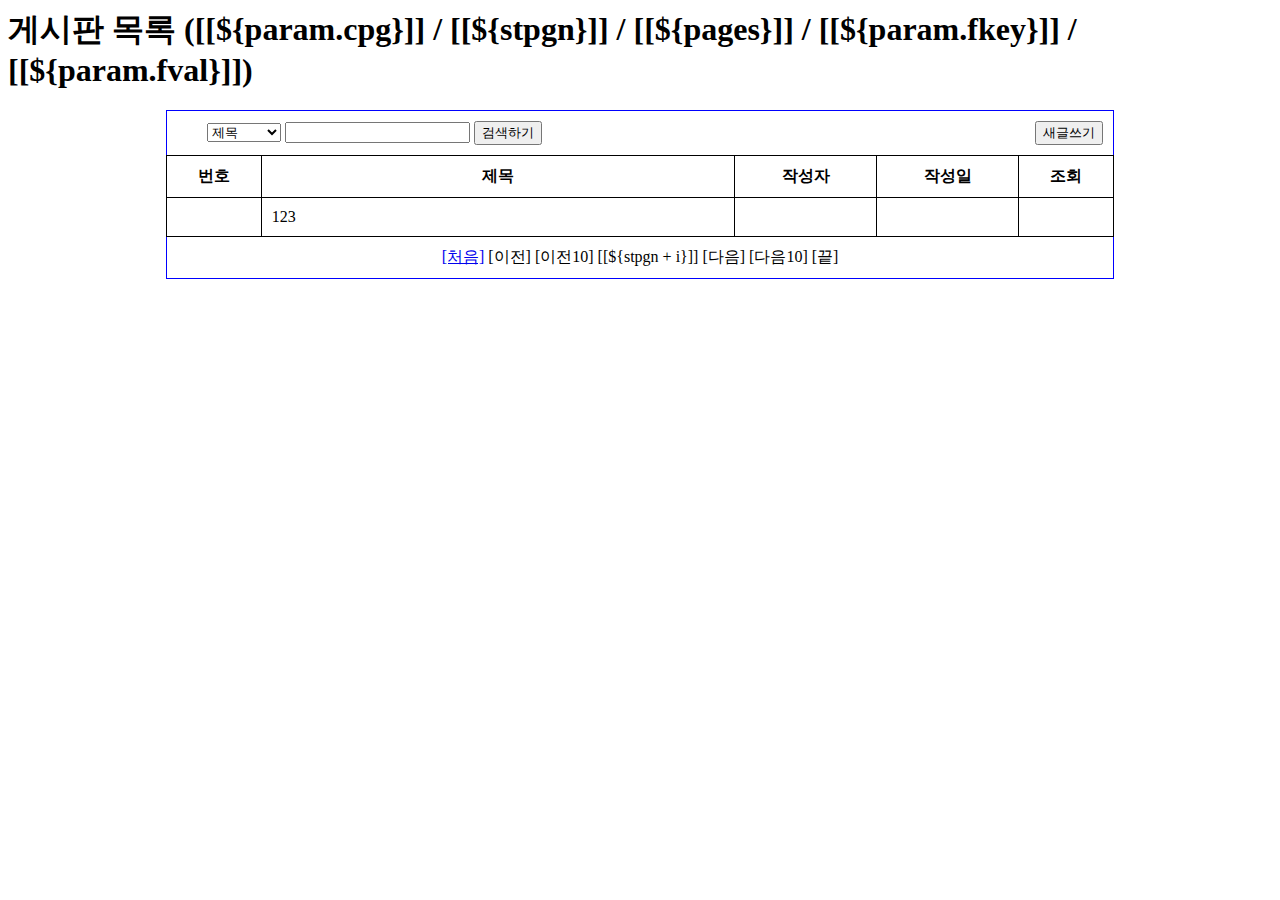
<file: src/main/webapp/WEB-INF/templates/board/list.html>
<html xmlns:th="http://www.thymeleaf.org"
      xmlns:layout="http://www.ultraq.net.nz/thymeleaf/layout"
      layout:decorate="~{fragments/layout}">

<th:block layout:fragment="mystyle">
<style>
	table { border: 1px solid blue; width: 75%;
			margin: 0 auto; border-collapse: collapse; }
	th, td { border: 1px solid black;
		text-align: center; padding: 10px }
	td:nth-of-type(2) { text-align: left }	
	
	.newbtn { border: none; text-align: right }			
	.pgnav { border: none }
	.cpage { color: red; font-weight: bold;
		font-size: 50px }
	.alignleft { display:inline-block; width:89%; 
			text-align: left; }	
</style>
</th:block>

<th:block layout:fragment="main">
  <div id="main" th:with="cpg=${(param.cpg == null)? 1:T(java.lang.Integer).parseInt(param.cpg)}">
  	<h1>게시판 목록 ([[${param.cpg}]] / [[${stpgn}]] / [[${pages}]] / [[${param.fkey}]] / [[${param.fval}]])</h1>
  	<table>
  		<colgroup>
  			<col style="width:10%">
  			<col style="">
  			<col style="width:15%">
  			<col style="width:15%">
  			<col style="width:10%">
  		</colgroup>
  		<thead>
  			<tr><td colspan="5" class="newbtn">
  				<span class="alignleft" th:if="${session.m != null}">
  					<select name="fkey" id="fkey">
  						<option value="title">제목</option>
  						<option value="userid">작성자</option>
  						<option value="contents">본문내용</option>
 					</select>
  					<input type="text" name="fval" id="fval">
  					<button type="button" id="findbtn">검색하기</button>  					
  				</span>
  			
  			    <button type="button" id="newbtn"
  			    	th:disabled="${session.m == null}">새글쓰기</button>  			 	
  			 </td></tr>
  			
  			<tr><th>번호</th><th>제목</th><th>작성자</th>
  				<th>작성일</th><th>조회</th></tr>
  		</thead>
  		
  		<tbody>
  			<tr th:each="b: ${bdlist}">
  				<td th:text="${b.bno}"></td>
  				<td><a th:text="${b.title}" 
  				       th:href="@{/view(bno=${b.bno})}">123</a></td>
  			    <td th:text="${b.userid}"></td>
  			    <td th:text="${#strings.substring(b.regdate,0,10)}"></td>
  			    <td th:text="${b.views}"></td>
 			</tr>  			
  			
  			<tr><td colspan="5" class="pgnav">
  			  <a th:if="${cpg != 1}" href="/list?cpg=1">[처음]</a> 
  			  <a th:if="${cpg > 1}" th:href="@{/list(cpg=${cpg - 1})}">[이전]</a> 
  			  <a th:if="${cpg > 10}" th:href="@{/list(cpg=${cpg - 10})}">[이전10]</a>
  			  
  			  <th:block th:each="i: ${#numbers.sequence(0,9)}">
  			  	<th:block th:if="${(stpgn + i) <= pages}">
	  			  	<span th:text="${stpgn + i}" th:if="${cpg == (stpgn + i)}" class="cpage"></span>
	  			  	<span th:unless="${cpg == (stpgn + i)}">
	  			  		<a th:href="@{/list(cpg=${stpgn + i})}">[[${stpgn + i}]]</a>
	  			  	</span>
  			  	</th:block>
  			  </th:block>
  			  
  			  <a th:if="${cpg < pages}" th:href="@{/list(cpg=${cpg + 1})}">[다음]</a> 
  			  <a th:if="${cpg < (pages - 10)}" th:href="@{/list(cpg=${cpg + 10})}">[다음10]</a> 
  			  <a th:if="${cpg != pages}" th:href="@{/list(cpg=${pages})}">[끝]</a></td>
  			</tr>    
  		</tbody>
  	</table>
  </div>
</th:block>

<th:block layout:fragment="myscript">
<script>
	let newbtn = document.getElementById('newbtn');
	newbtn.addEventListener('click', go2new);
	
	// emcascript 2020 지원시 - 최신 브라우저 사용시
	// Cannot read properties of null 세련되게 처리하기
	// optional chaining 사용 => 객체명?.addEventListener
	// 검색시 요청 url : /list?fkey=title&fval=테스트		
	let findbtn = document.getElementById('findbtn');
	findbtn?.addEventListener('click', () => {
		let fkey = document.querySelector('#fkey');
		let fval = document.querySelector('#fval');
		
		if (fval.value == '') alert('검색할 내용을 작성하세요!');
		else {
			let qry = '?fkey=' + fkey.value;
			qry += '&fval=' + fval.value;
			location.href = '/list' + qry;
		}
	});
	
	function go2new() {
		location.href = '/write';
	}
	
</script>
</th:block>

</html>
</file>
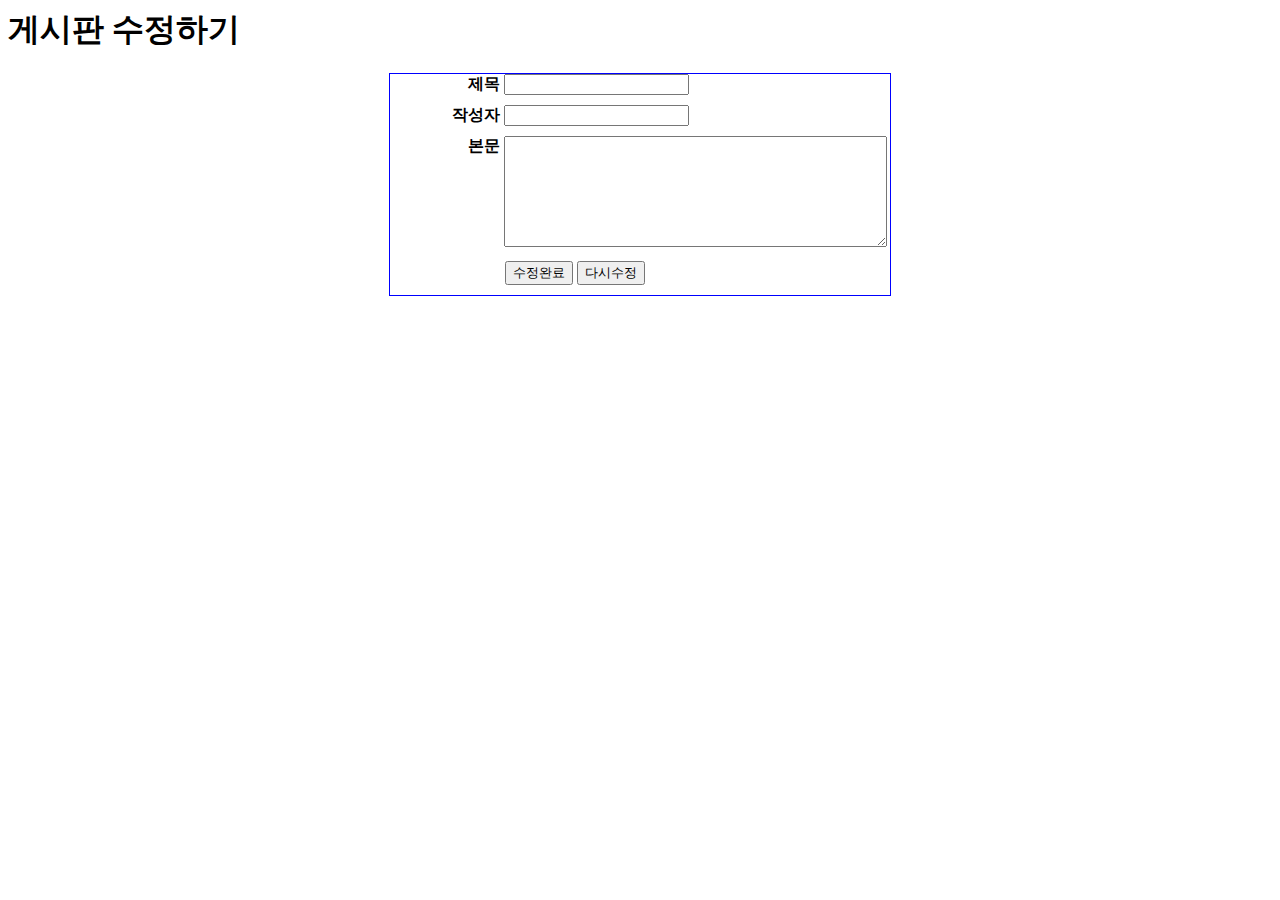
<file: src/main/webapp/WEB-INF/templates/board/update.html>
<html xmlns:th="http://www.thymeleaf.org"
xmlns:layout="http://ultraq.net.nz/thymeleaf/layout"
layout:decorate="~{fragments/layout}">

<th:block layout:fragment="mystyle">
<style>
	/*수정하기에 대한 스타일*/
	#boardfrm { border: 1px solid blue; width: 500px;
				margin: 0 auto; }
	#boardfrm div { margin-bottom: 10px } 			
	#boardfrm label { width: 110px; display: inline-block;
			text-align: right; font-weight: bold }
	#boardfrm button:first-child { margin-left: 115px }
	input:hover, textarea:hover { background: mintcream }
	.dragup { vertical-align: top } 						
</style>
</th:block>

<th:block layout:fragment="main">
  <div id="main">
  	<h1>게시판 수정하기</h1>
  	<form name="boardfrm" id="boardfrm">
  		<div><label for="tlt">제목</label>
  			<input type="text" name="title" id="tlt" th:value="${bd.title}"></div>
  			
		<div><label for="uid">작성자</label>
  			<input type="text" name="userid" id="uid"
  			 th:value="${session.m.userid}" readonly="readonly"></div>
  			 
  		<div><label for="cnt" class="dragup">본문</label>
  			<textarea cols="45" rows="7" th:text="${bd.contents}"
  			  name="contents" id="cnt"></textarea></div>
  			
  		<div><button type="button" id="bdokbtn">수정완료</button>
  			<button type="reset">다시수정</button></div>		 
  	</form>
  </div>
</th:block>

<th:block layout:fragment="myscript">
<script>
	let bdokbtn = document.getElementById("bdokbtn");
	bdokbtn.addEventListener('click', checkboardfrm);
	
	function checkboardfrm() {
		let frm = document.boardfrm;
		if (frm.title.value == '') alert('제목을 작성하세요!');
		else if (frm.contents.value == '') alert('본문을 작성하세요!');
		else {
			frm.method = 'post';
			frm.submit();
		}
	}
</script>
</th:block>
</file>
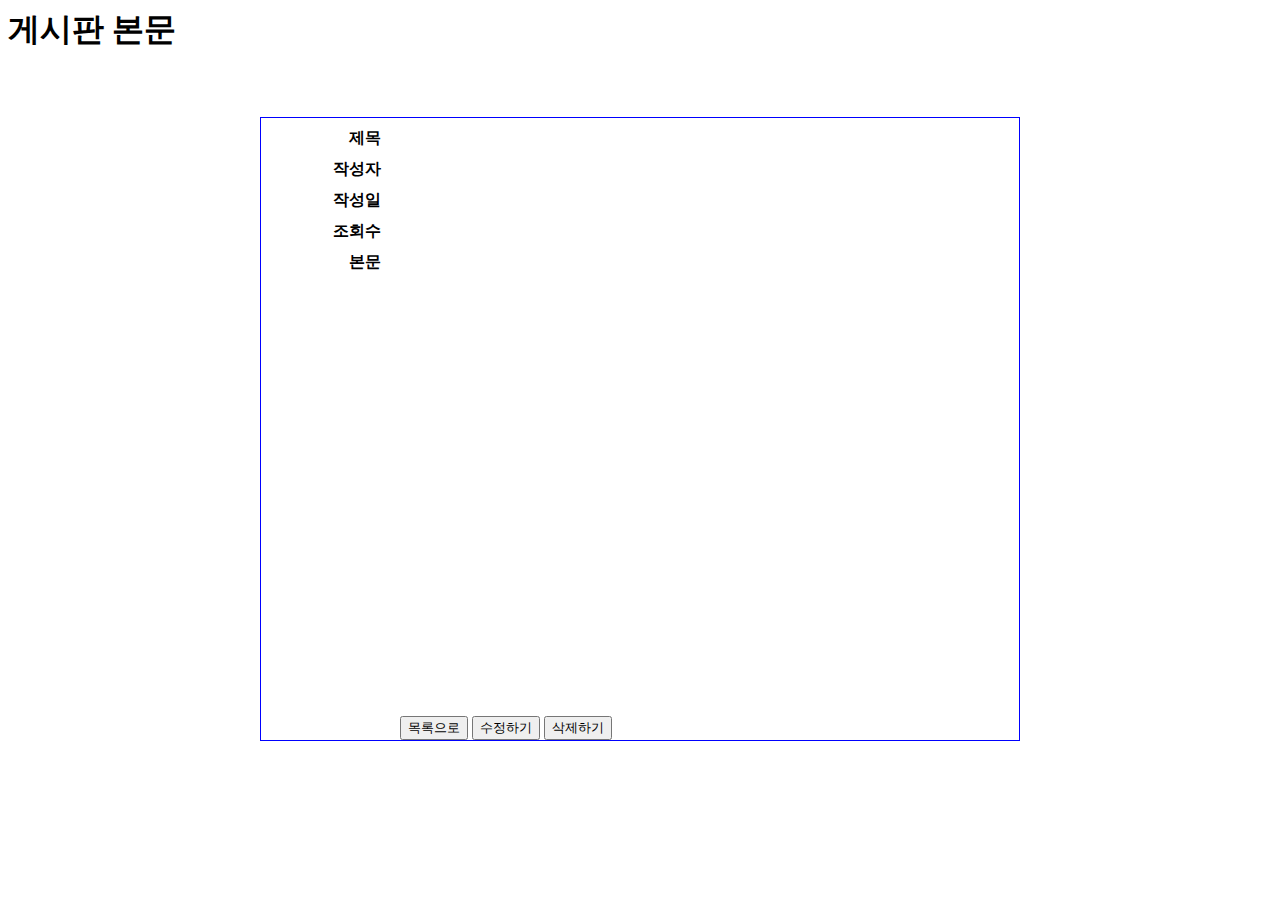
<file: src/main/webapp/WEB-INF/templates/board/view.html>
<html xmlns:th="http://www.thymeleaf.org"
xmlns:layout="http://ultraq.net.nz/thymeleaf/layout"
layout:decorate="~{fragments/layout}">

<th:block layout:fragment="mystyle">
	<style>
		#view { border: 1px solid blue; 
			width:60%; margin: 65px auto; }
			
		#view div { margin-top: 10px }	
		
		#view label { display:inline-block; width:120px;
			text-align: right; font-weight: bold;
			margin-right: 15px; }
			
		#cnts { display:inline-block; width: 350px;
		    height: 450px; /*border: 1px solid gold;*/ }
		    
	    .dragup { vertical-align: top }		
	</style>
</th:block>

<th:block layout:fragment="main">
  <div id="main">
  	<h1>게시판 본문</h1>
  	<div id="view">
  		<div><label for="tlt">제목</label>
  			<span th:text="${bd.title}"></span></div>
  			
		<div><label for="uid">작성자</label>
  			<span th:text="${bd.userid}"></span></div>
  			
		<div><label for="rgd">작성일</label>
  			<span th:text="${bd.regdate}"></span></div>
  			
  		<div><label for="vws">조회수</label>
  			<span th:text="${bd.views}"></span></div>		
  			 
  		<div><label for="cnt" class="dragup">본문</label>
  			<span th:text="${bd.contents}" id="cnts"></span></div>
  			
  		<div><label></label>
  			 <button type="button" id="go2list">목록으로</button>
  			 <button type="button" id="go2upd">수정하기</button>
  			 <button type="button" id="go2del">삭제하기</button></div>		 
  	</div>
  </div>
</th:block>

<th:block layout:fragment="myscript">
	<script>
		let go2list = document.getElementById('go2list');
		let go2upd = document.getElementById('go2upd');
		let go2del = document.getElementById('go2del');
		let cnts = document.querySelector('#cnts');
		
		go2list.addEventListener('click', go2lists);
		go2upd.addEventListener('click', go2upds);
		go2del.addEventListener('click', go2dels);
		
		function go2lists() { location.href = '/list'; }
		function go2upds() { 
			if (confirm('정말로 수정하시겠습니까?')) {
				location.href = '/upd?bno=[[${param.bno}]]';
		}; }
		function go2dels() { 
			if (confirm('정말로 삭제하시겠습니까?')) {
				location.href = '/del?bno=[[${param.bno}]]';
		}; }
		
		cnts.setAttribute('style', 'white-space: pre;');
	</script>

</th:block>
</file>
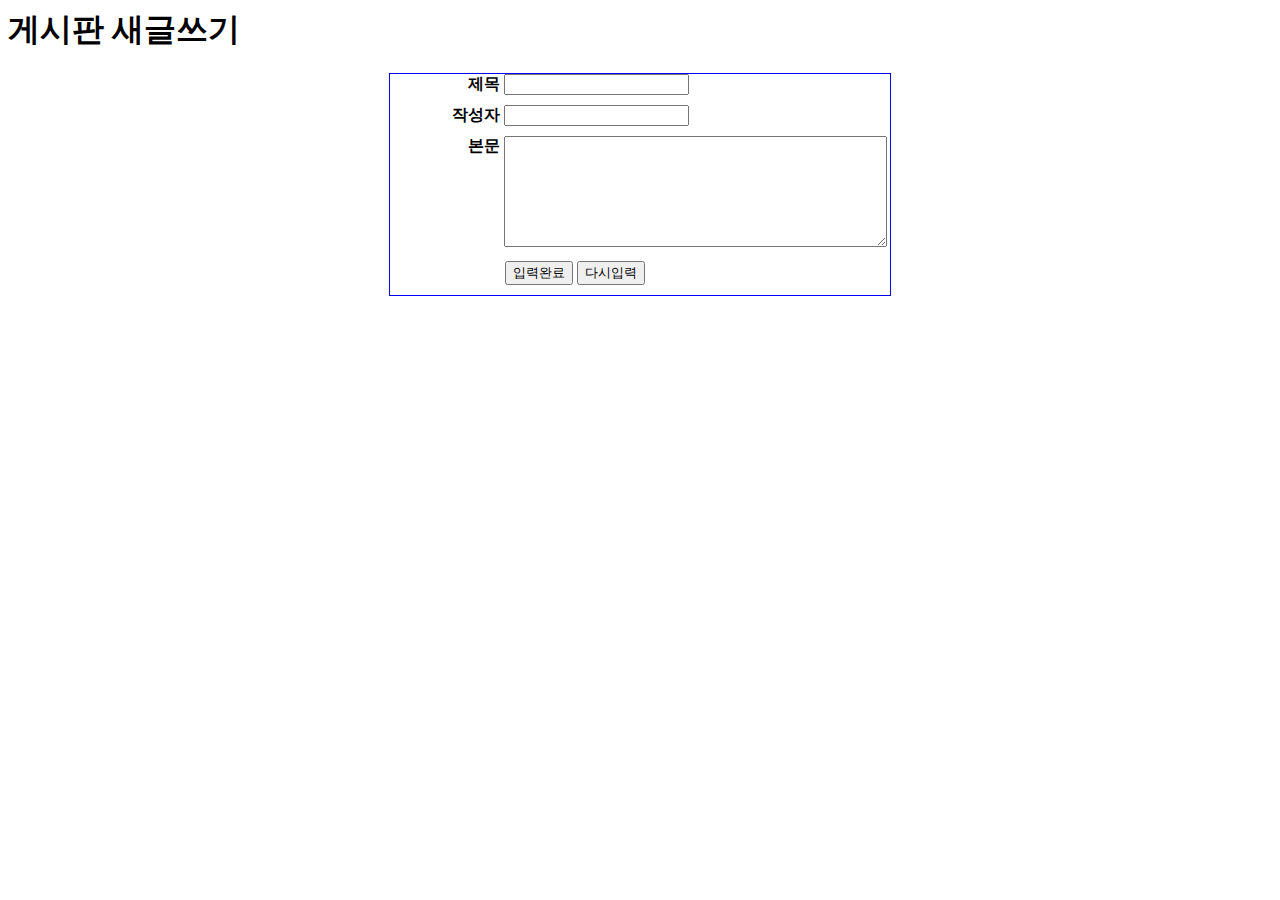
<file: src/main/webapp/WEB-INF/templates/board/write.html>
<html xmlns:th="http://www.thymeleaf.org"
xmlns:layout="http://ultraq.net.nz/thymeleaf/layout"
layout:decorate="~{fragments/layout}">

<th:block layout:fragment="mystyle">
<style>
	/*새글쓰기에 대한 스타일*/
	#boardfrm { border: 1px solid blue; width: 500px;
				margin: 0 auto; }
	#boardfrm div { margin-bottom: 10px } 			
	#boardfrm label { width: 110px; display: inline-block;
			text-align: right; font-weight: bold }
	#boardfrm button:first-child { margin-left: 115px }
	input:hover, textarea:hover { background: mintcream }
	.dragup { vertical-align: top } 						
	.pushright { margin-left: 115px }
	.danger { color: red; font-weight: bold } 						
</style>
<script src="https://www.google.com/recaptcha/api.js" async defer></script>
</th:block>

<th:block layout:fragment="main">
  <div id="main">
  	<h1>게시판 새글쓰기</h1>
  	<form name="boardfrm" id="boardfrm">
  		<div><label for="tlt">제목</label>
  			<input type="text" name="title" id="tlt"
  			th:value="${(bvo == null)}? '':${bvo.title}"></div>
  			
		<div><label for="uid">작성자</label>
  			<input type="text" name="userid" id="uid"
  			 th:value="${session.m.userid}" readonly="readonly"></div>
  			 
  		<div><label for="cnt" class="dragup">본문</label>
  			<textarea cols="45" rows="7" name="contents" id="cnt"
  				th:text="${(bvo == null)}? '':${bvo.contents}"></textarea></div>
  			  
  		<div class="g-recaptcha pushright" 
  		       data-sitekey="6Lcw81oiAAAAACMsJYvLLerPQ3H58qBE3EOjJaYA"></div>
  		<div class="pushright danger" th:text="${msg}"></div>
  		
  		<input type="hidden" name="gcaptcha">  			
  		<div><button type="button" id="bdokbtn">입력완료</button>
  			<button type="reset">다시입력</button></div>		 
  	</form>
  </div>
</th:block>

<th:block layout:fragment="myscript">
<script>
	let bdokbtn = document.getElementById("bdokbtn");
	bdokbtn.addEventListener('click', checkboardfrm);
	
	function checkboardfrm() {
		let frm = document.boardfrm;
		if (frm.title.value == '') alert('제목을 작성하세요!');
		else if (frm.contents.value == '') alert('본문을 작성하세요!');
		else if (grecaptcha.getResponse() == '') alert('자동가입방지를 클릭하세요!');
		else {
			frm.gcaptcha.value = grecaptcha.getResponse();
			frm.method = 'post';
			frm.submit();
		}
	}
</script>
</th:block>
</file>
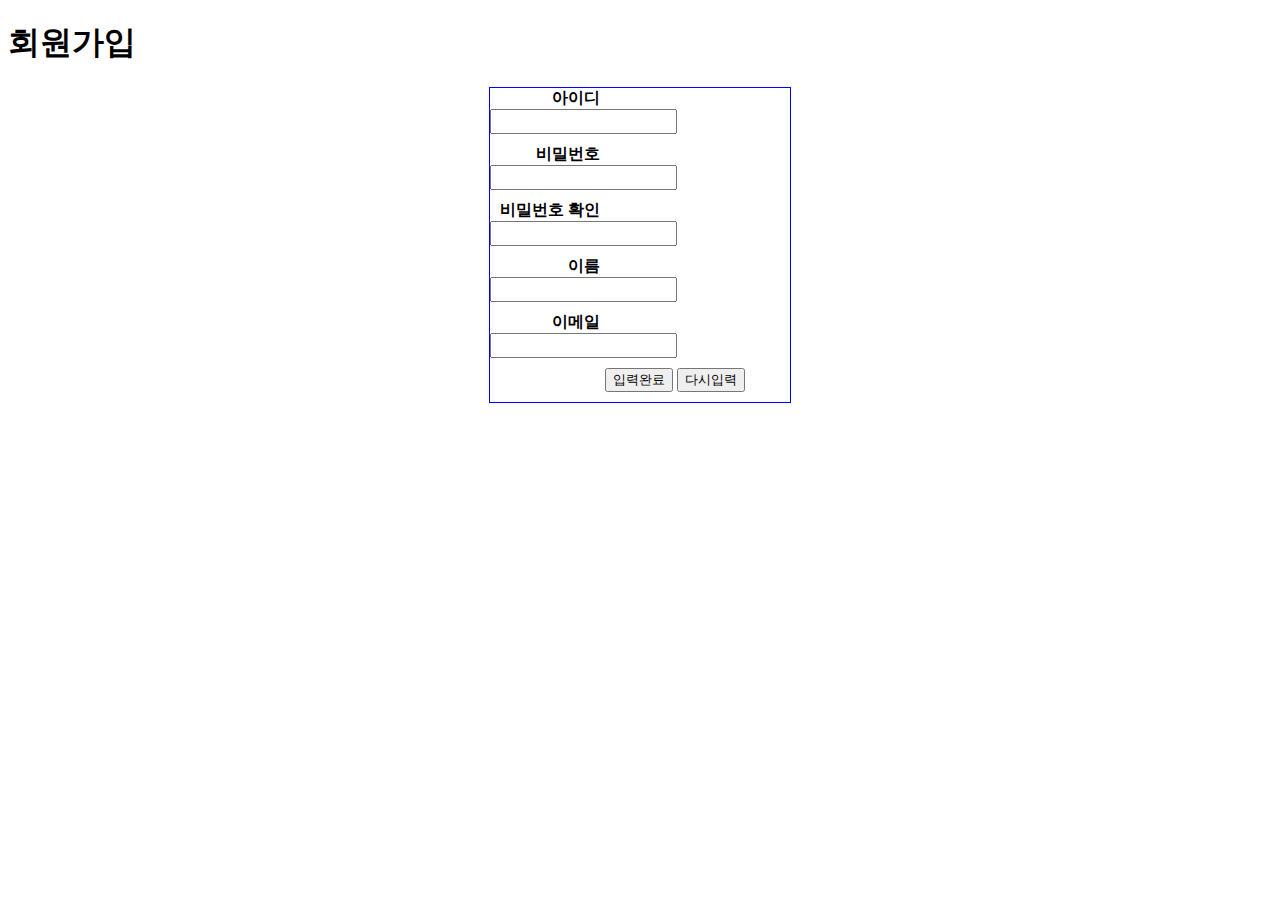
<file: src/main/webapp/WEB-INF/templates/join/join.html>
<!DOCTYPE html>
<html xmlns:th="http://www.thymeleaf.org">
<head>
<meta charset="UTF-8">
<title>세미프로젝트</title>
<link th:href="@{/static/css/base.css}" rel="stylesheet">
<style>
	/* 회원가입폼에 대한 스타일 */
	#join { border: 1px solid blue; 
		width: 300px; margin:0 auto; }
	#join div { margin-bottom: 10px }
	#join label { width: 110px; display: inline-block;
	     text-align: right; font-weight: bold }
	#join input { padding: 3px }
	#okbtn { margin-left: 115px }     	
</style>
</head>
<body>

<div id="container">
<th:block th:include="layout/header"></th:block>

<div id="main">
	<h1>회원가입</h1>
	<form name="join" id="join">
	   <div><label for="uid">아이디</label>
	   <input type="text" name="userid" id="uid">
	   <span id="chkmsg"></span></div>
	   
	   <div><label for="pwd">비밀번호</label>
	   <input type="password" name="passwd" id="pwd"></div>
	   
	   <div><label for="repwd">비밀번호 확인</label>
	   <input type="password" name="repwd" id="rpw">
	   <span id="pwdmsg"></span></div>
	   
	   <div><label for="nm">이름</label>
	   <input type="text" name="name" id="nm"></div>
	   
	   <div><label for="eml">이메일</label>
	   <input type="text" name="email" id="eml"></div>
	   
	   <input type="hidden" name="chkuid" value="no">
	   <div><button type="button" id="okbtn">입력완료</button>
	   <button type="reset">다시입력</button></div>
	</form>
</div>

<th:block th:include="layout/footer"></th:block>
</div>

<script>
	// 아이디 중복검사
	// /checkuid?uid=??? 를 이용해서 중복여부를 확인
	let userid = document.querySelector("#uid");
	userid.addEventListener('blur',  () => {
		let qry = '?uid=' + userid.value;
		
		let req = new XMLHttpRequest();  // 1. ajax 객체 생성
		req.onreadystatechange = () => { // 4. 응답 받은후 처리
			// readyState : 0, 1(서버연결), 2(요청보냄), 3(요청처리), 
			//              4(처리완료, 응답완료)
			if (req.readyState == XMLHttpRequest.DONE) {
				if (req.status == 200) {
					let text = req.response;
					checkuserid(text);
				}
			}
		};		
		req.open('get', '/checkuid' + qry); // 2. 서버 요청방식 정의
		req.send();                         // 3. 서버 요청보냄  
	});
	
	function checkuserid(result) {
		let msg = document.querySelector("#chkmsg");
		msg.style.marginLeft = 115 + 'px';
		
		if (result == '1') {
			msg.innerHTML = '사용불가 아이디입니다!';
			msg.style.color = 'red';
			document.join.chkuid.value = 'no';
		} else if (result == '0') {
			msg.innerHTML = '사용가능 아이디입니다!';
			msg.style.color = 'blue';
			document.join.chkuid.value = 'yes';
		}
	}

	var okbtn = document.getElementById("okbtn");
	okbtn.addEventListener('click', checkjoinfrm);	
	
	function checkjoinfrm() {
		var uid = document.getElementById("uid");
		var pwd = document.getElementById("pwd");
		var rpw = document.getElementById("rpw");
		var nm = document.getElementById("nm");
		var eml = document.getElementById("eml");
		var frm = document.join;
		
		if (uid.value == '') alert('아이디를 입력하세요!');
		else if (pwd.value == '') alert('비밀번호를 입력하세요!');
		else if (rpw.value == '') alert('비밀번호 확인을 입력하세요!');
		else if (pwd.value != rpw.value) alert('비밀번호가 일치하지 않아요!');
		else if (nm.value == '') alert('이름을 입력하세요!');
		else if (eml.value == '') alert('이메일을 입력하세요!');
		else if (frm.chkuid.value == 'no') alert('아이디 중복검사를 하세요!');
		else {			
			frm.method = 'post';
			frm.submit();
		}
	}
</script>

</body>
</html>
</file>
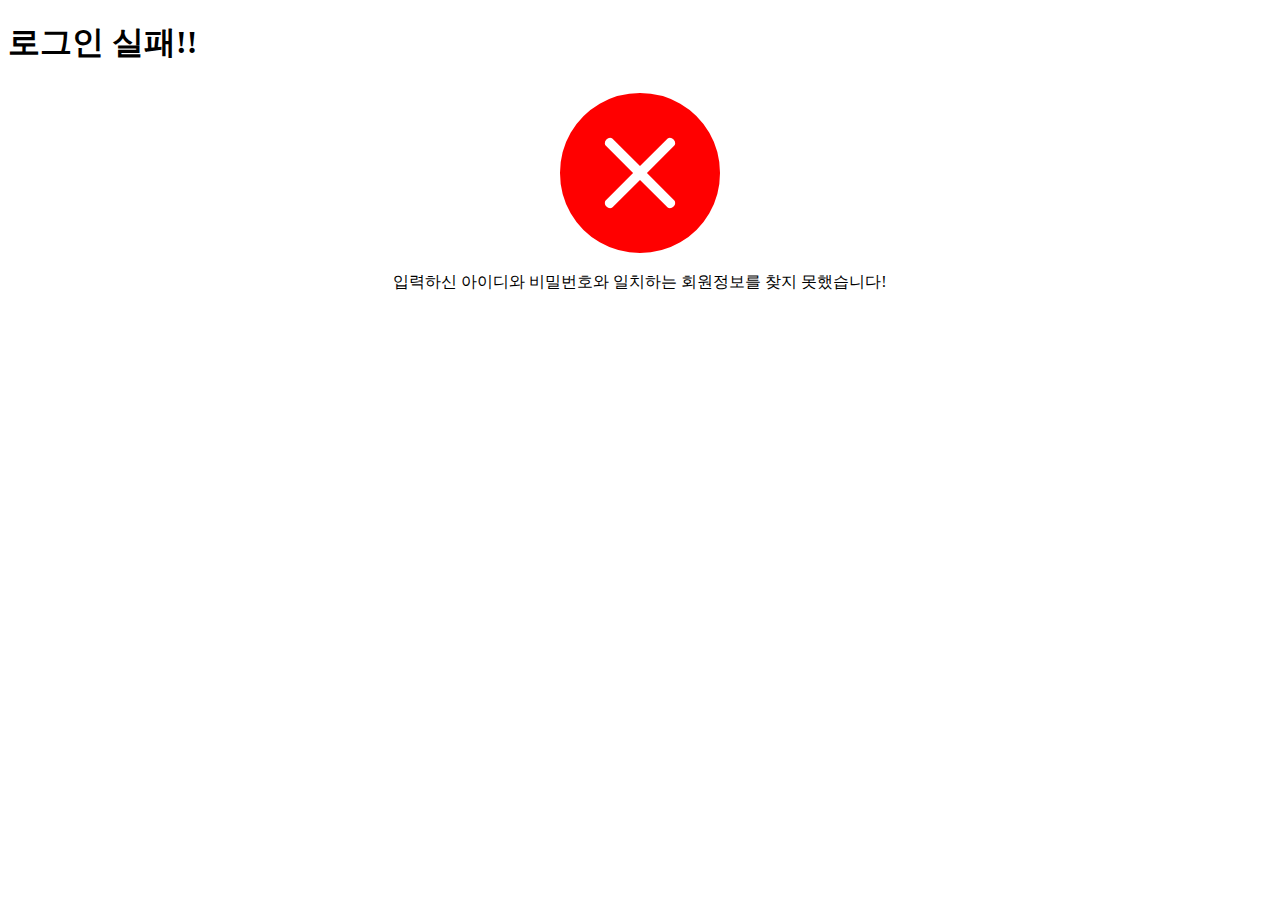
<file: src/main/webapp/WEB-INF/templates/join/lgnfail.html>
<!DOCTYPE html>
<html xmlns:th="http://www.thymeleaf.org">
<head>
<meta charset="UTF-8">
<title>세미프로젝트</title>
<link th:href="@{/static/css/base.css}" rel="stylesheet">
<link rel="stylesheet" href="https://cdn.jsdelivr.net/npm/bootstrap-icons@1.9.1/font/bootstrap-icons.css">
<style></style>
</head>
<body>

<div id="container">
<th:block th:include="layout/header"></th:block>

<div id="main">
	<h1>로그인 실패!!</h1>
	<div style="text-align: center">
		<i class="bi bi-x-circle-fill"
		  style="font-size: 10rem; color: red"></i>
		<div>입력하신 아이디와 비밀번호와 일치하는 
		회원정보를 찾지 못했습니다!</div>
	</div>
</div>

<th:block th:include="layout/footer"></th:block>
</div>

</body>
</html>
</file>
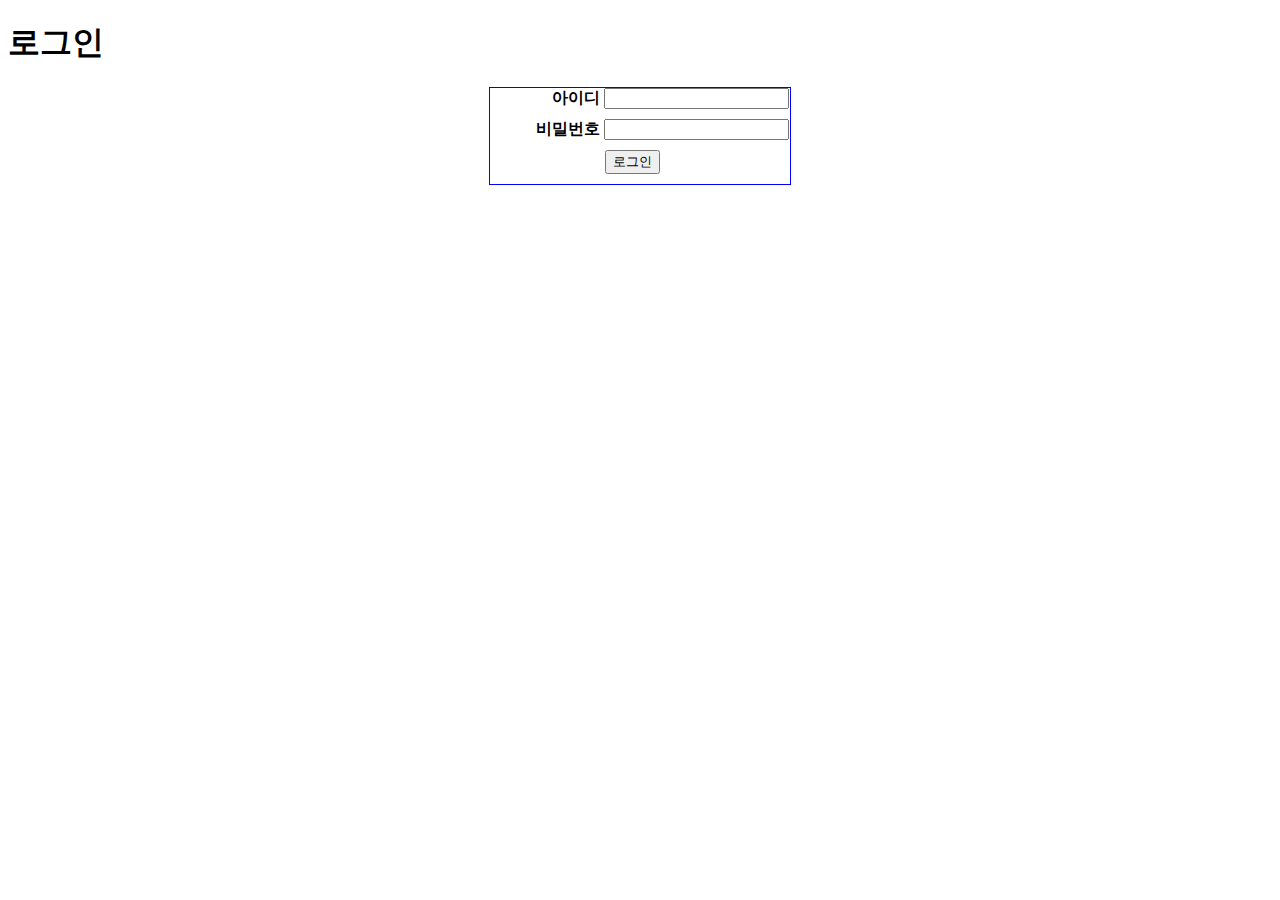
<file: src/main/webapp/WEB-INF/templates/join/login.html>
<!DOCTYPE html>
<html xmlns:th="http://www.thymeleaf.org">
<head>
<meta charset="UTF-8">
<title>세미프로젝트</title>
<link th:href="@{/static/css/base.css}" rel="stylesheet">
<style>
	#login { border: 1px solid blue; width: 300px;
	         margin: 0 auto; }
	#login div { margin-bottom: 10px }         
	#login label { width: 110px; display: inline-block;
		text-align: right; font-weight: bold }
	button { margin-left: 115px }	        
</style>
</head>
<body>

<div id="container">
<th:block th:include="layout/header"></th:block>

<div id="main">
	<h1>로그인</h1>
	<form name="login" id="login">
		<div><label for="uid">아이디</label>
		<input type="text" name="userid" id="uid"></div>
		
		<div><label for="pwd">비밀번호</label>
		<input type="password" name="passwd" id="pwd"></div>
		
		<div><button type="button" id="loginbtn">로그인</button></div>
	</form>
</div>

<th:block th:include="layout/footer"></th:block>
</div>

<script>
	var loginbtn = document.getElementById("loginbtn");
	loginbtn.addEventListener('click', checkloginfrm);
	
	function checkloginfrm() {
		var frm = document.login;
		
		if (frm.userid.value == '') alert('아이디를 입력하세요!');
		else if (frm.passwd.value == '') alert('비밀번호를 입력하세요!');
		else {
			frm.method = 'post';
			frm.submit();
		}
	}
</script>
</body>
</html>
</file>
